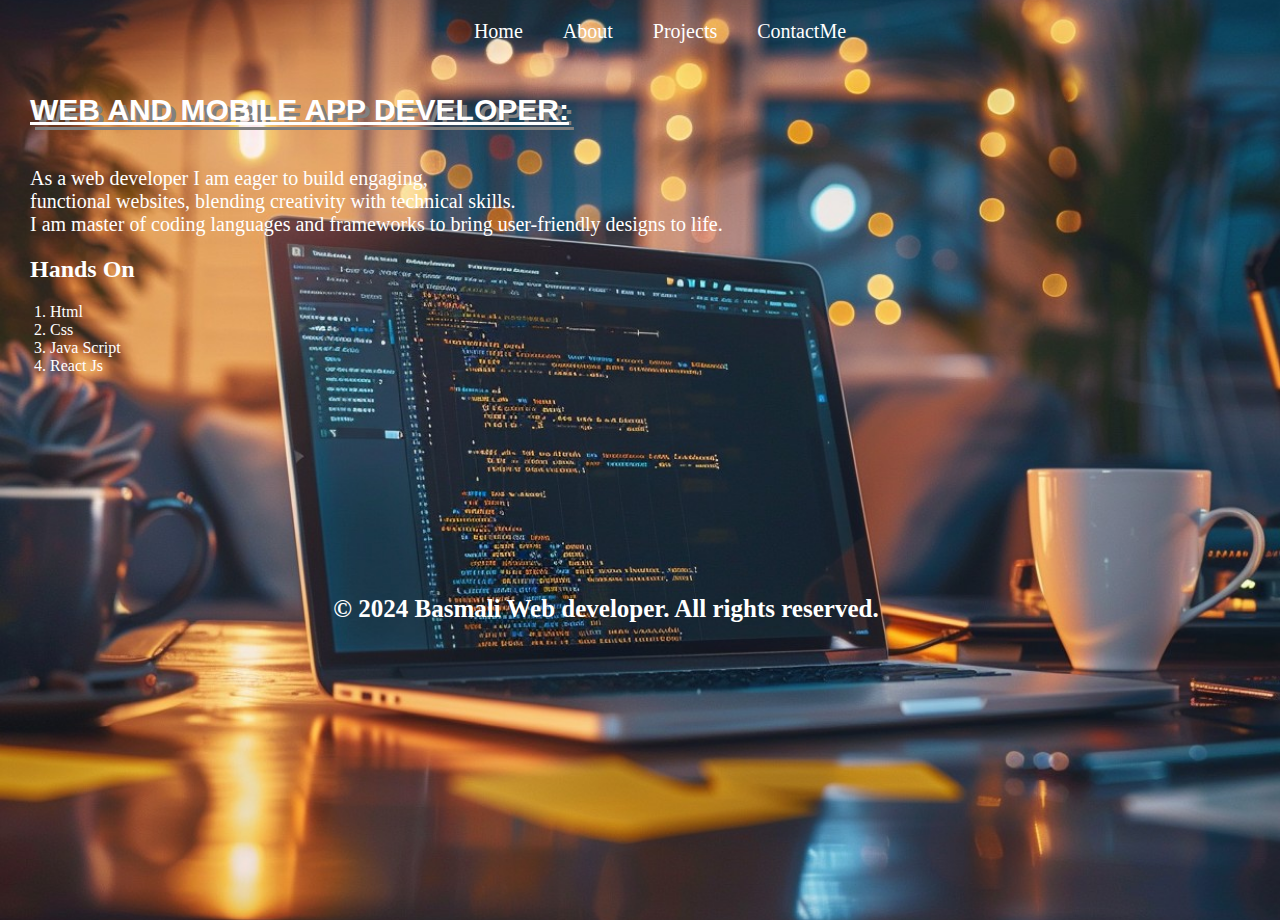
<file: index.html>
<!DOCTYPE html>
<html lang="en">

<head>
    <meta charset="UTF-8">
    <meta name="viewport" content="width=device-width, initial-scale=1.0">
    <title>Basim</title>
    <link rel="stylesheet" href="styel.css">
</head>

<body>
    <div class="container">
        <div class="nav">
            <ul>
                <li><a href="">Home</a></li>
                <li><a href="About.html" target="_blank">About</a></li>
                <li><a href="project.html">Projects </a></li>
                <li><a href="ContactMe.html" target="_blank">ContactMe</a></li>
            </ul>
        </div>

    </div>

    <div class="left">
        <h1>WEB AND MOBILE APP DEVELOPER:</h1>
        <p>As a web developer I am eager to build engaging, <br>functional websites, blending creativity with technical
            skills. <br>I am master of coding languages and frameworks to bring user-friendly designs to life.
        </p>
        <h2>hands on</h2>
        <ol>
            <li>html</li>
            <li>css</li>
            <li>java script</li>
            <li>react js</li>
        </ol>
    <footer>
        <p>&copy; 2024 Basmali Web developer. All rights reserved.</p>
    </footer>
</div>
</body>

</html>
</file>
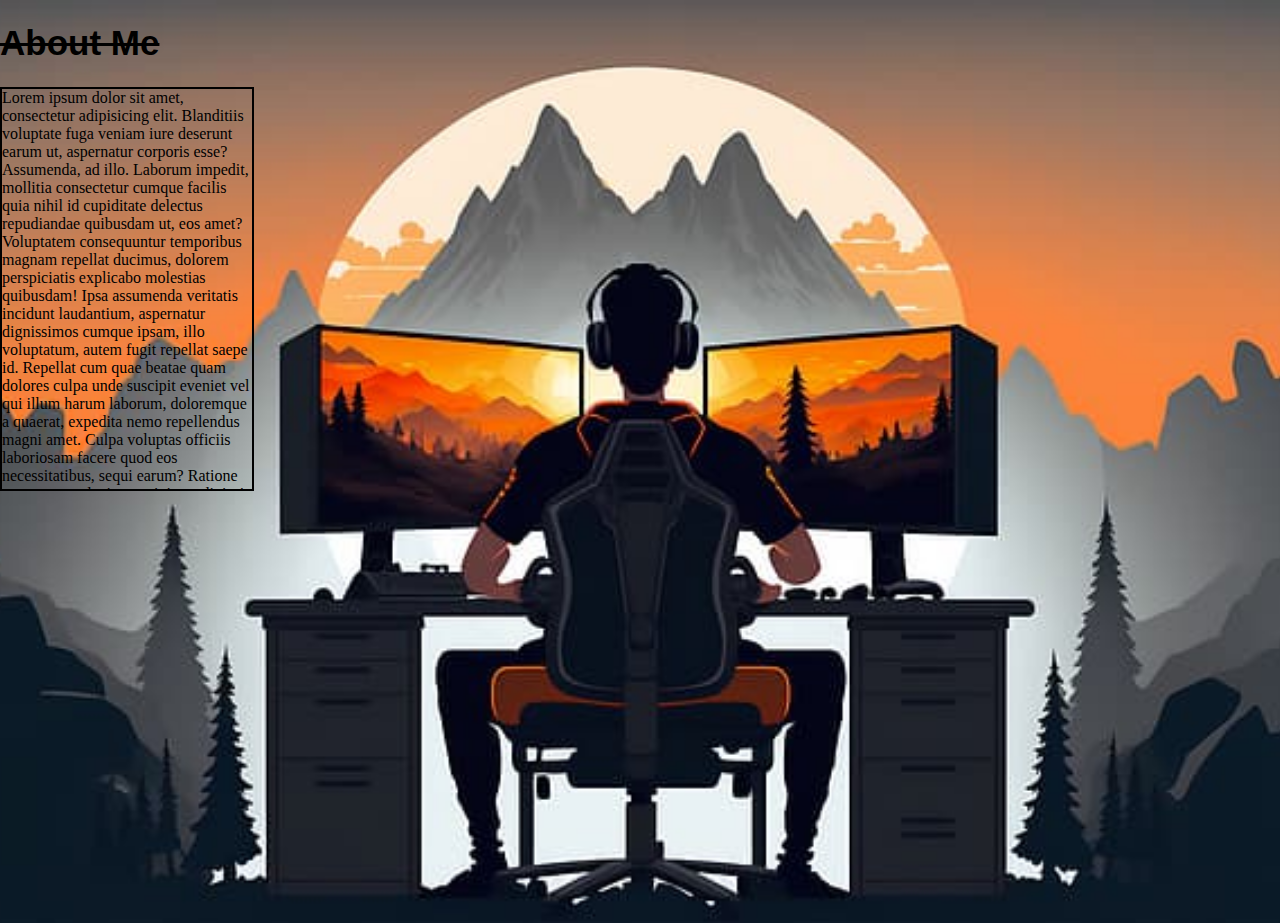
<file: About.html>
<!DOCTYPE html>
<html lang="en">
<head>
    <meta charset="UTF-8">
    <meta name="viewport" content="width=device-width, initial-scale=1.0">
    <title>About</title>
    <style>
        body{
            background-image:url("abt.jpg");
            background-repeat: no-repeat;
            background-position: center;
            background-size: cover;
            height: 100vh;
            margin: 0;
        }
        .container .left{
        width: 40vw;
        height: 50vh;
}
.container .left h1{
    text-transform: capitalize;
    text-decoration:line-through;
    font-size: 35px;
    font-family: 'Segoe UI', Tahoma, Geneva, Verdana, sans-serif;
}
.left p{
    border: 2px solid black;
    max-width: 250px;
    max-height: 400px;
    overflow-x: scroll;
    overflow-y: auto;
}.left p{
    border: 2px solid black;
    width: 550px;
    max-height: 400px;
    overflow-x: scroll;
}
    </style>
</head>
<body>
    <div class="container">
        <div class="left">
            <h1>about me</h1>
            <p>Lorem ipsum dolor sit amet, consectetur adipisicing elit. Blanditiis voluptate fuga veniam iure deserunt earum ut, aspernatur corporis esse? Assumenda, ad illo. Laborum impedit, mollitia consectetur cumque facilis quia nihil id cupiditate delectus repudiandae quibusdam ut, eos amet? Voluptatem consequuntur temporibus magnam repellat ducimus, dolorem perspiciatis explicabo molestias quibusdam! Ipsa assumenda veritatis incidunt laudantium, aspernatur dignissimos cumque ipsam, illo voluptatum, autem fugit repellat saepe id. Repellat cum quae beatae quam dolores culpa unde suscipit eveniet vel qui illum harum laborum, doloremque a quaerat, expedita nemo repellendus magni amet. Culpa voluptas officiis laboriosam facere quod eos necessitatibus, sequi earum? Ratione consequatur ducimus minima adipisci magni recusandae blanditiis illo quod in! Soluta incidunt nemo sed sint esse velit, voluptatibus dolore sunt consequuntur error reprehenderit asperiores dolores tempora autem numquam praesentium quia sapiente eveniet! Numquam magni, rerum exercitationem et non rem delectus recusandae qui temporibus provident voluptatem inventore quisquam fuga atque facilis, debitis ad id. Maxime aliquid consectetur iste cumque quod quibusdam illo dolores modi odit? Nesciunt expedita laborum, minus dolorum ad quam impedit magni tenetur voluptas in, veritatis dolore, provident dolorem id animi eos! Quibusdam molestiae odio eaque ullam minima aliquam tempore, iure officiis eius exercitationem possimus, quasi fugit. Veniam nesciunt quibusdam consequuntur dolore incidunt iste eos. Deleniti ut aperiam distinctio sunt placeat? Deleniti impedit ab dolores, sapiente officiis nesciunt corporis libero earum minus quibusdam distinctio voluptatibus, id sunt! Sed asperiores reprehenderit, modi repudiandae assumenda similique qui ex, tenetur numquam debitis facilis non necessitatibus natus saepe fugit doloremque quas possimus autem maxime? Molestiae laudantium officia ducimus cumque eum ut reprehenderit totam quam sit. Placeat quam quibusdam consequatur optio, quaerat dignissimos dolore porro omnis. Pariatur, unde! Voluptatum explicabo et dignissimos officiis, laborum quam eum temporibus culpa enim non ex repudiandae nesciunt harum, adipisci quia hic consectetur corporis? Labore quam autem ipsam laudantium esse rem tempora maiores enim, similique minus sapiente doloremque, nobis, sunt deleniti iure architecto iste ut quibusdam corrupti id culpa recusandae. Quae maxime cupiditate, sed eveniet modi commodi ipsum veritatis rerum quia? Quasi, labore iusto laboriosam, id error quia, inventore qui sunt sint numquam dolorum ipsam recusandae! Voluptas reprehenderit quibusdam itaque quisquam eius nostrum voluptate quasi vel, voluptatum dolores necessitatibus aliquam. Tempora fugit impedit vel debitis eaque tenetur. Eligendi accusantium fugit perspiciatis sequi quam ratione veritatis voluptatem voluptas nostrum eaque, excepturi dolore commodi ducimus sed, aspernatur repudiandae sapiente quo. Facere repellendus ipsum itaque? Maxime illum dolore ducimus nulla exercitationem enim excepturi tempora porro adipisci doloribus, quaerat ab ipsum, quidem, temporibus cupiditate officiis labore hic id sint perspiciatis. Nam eos consequuntur impedit corporis consequatur vel delectus ipsam sed earum hic aperiam, repudiandae vero, corrupti architecto esse adipisci. Officia nemo libero eligendi natus. Esse iure fuga consequatur sequi quo, quod sint quas perferendis dolorum dolore reiciendis. Cumque minima repellendus quaerat, quibusdam aspernatur nihil rerum sequi iste accusamus, facere ratione veritatis odit enim quas possimus architecto! Magni quo modi praesentium voluptates maxime, saepe voluptatum esse totam, soluta possimus culpa ullam labore quos voluptatem odio repellendus ex minus. Beatae doloribus mollitia unde dolore. Illo, saepe.</p>
        </div>
        <div class="right">

        </div>
    </div>
    
</body>
</html>
</file>
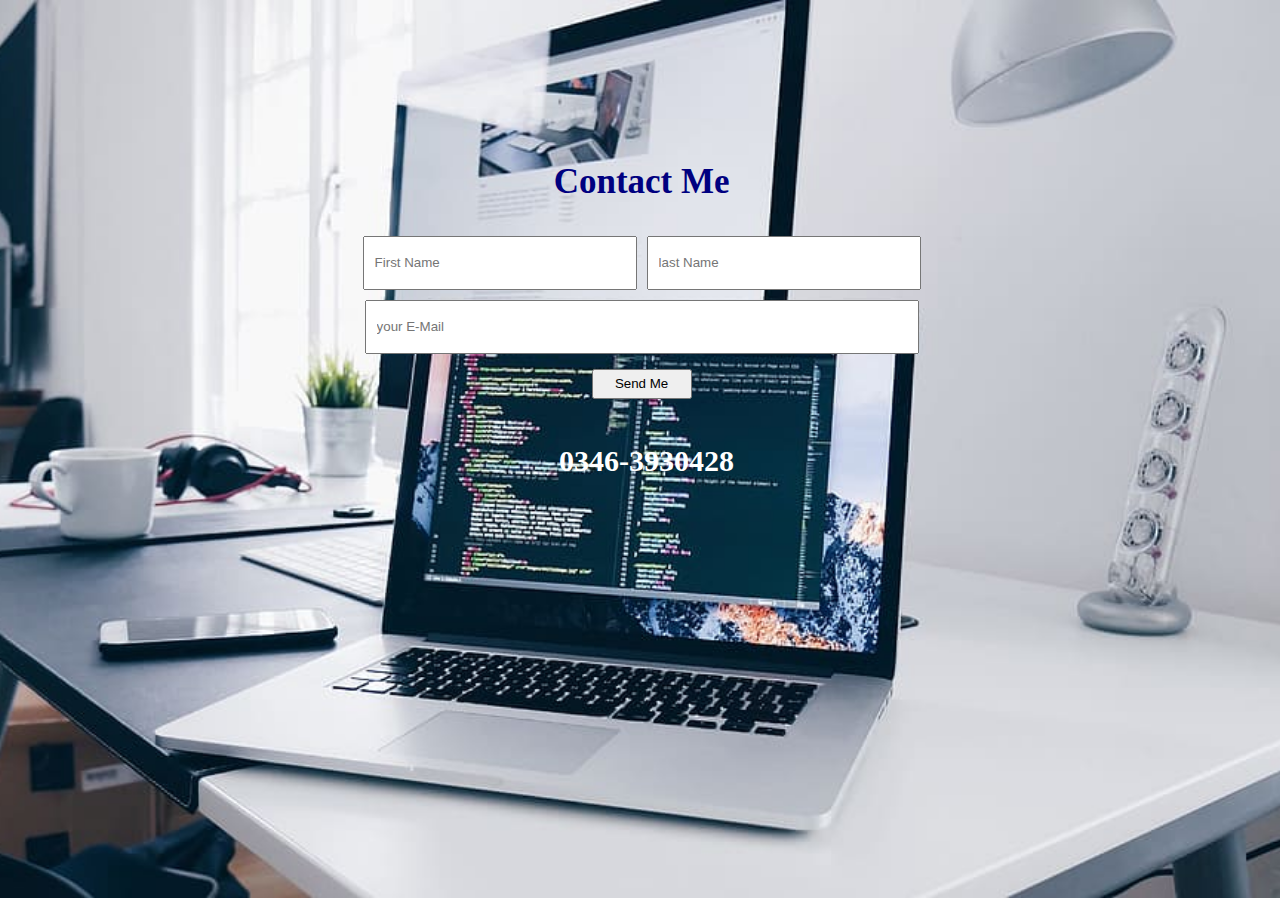
<file: ContactMe.html>
<!DOCTYPE html>
<html lang="en">

<head>
    <meta charset="UTF-8">
    <meta name="viewport" content="width=device-width, initial-scale=1.0">
    <title>ContactMe</title>
    <link rel="stylesheet" href="https://cdnjs.cloudflare.com/ajax/libs/font-awesome/6.6.0/css/all.min.css" integrity="sha512-Kc323vGBEqzTmouAECnVceyQqyqdsSiqLQISBL29aUW4U/M7pSPA/gEUZQqv1cwx4OnYxTxve5UMg5GT6L4JJg==" crossorigin="anonymous" referrerpolicy="no-referrer" />
    <style>
        body {
            background-image: url("cnta.jpg");
            background-position: center;
            background-repeat: no-repeat;
            background-size: cover;
            color: navy;
        }

        .main {
            width: 99vw;
            height: 98vh;
            display: flex;
            justify-content: center;
            align-items: center;
        }

        .container {
            /* border: 2px solid black; */
            width: 50vw;
            height: 60vh;
            justify-content: center;
            text-align: center;
            background-position: center;
            background-size: cover;
            margin-bottom: 80px;

        }

        .container input {
            width: 250px;
            height: 30px;
            padding: 10px;
        }

        .container h1 {

            font-weight: bolder;
            font-size: 35px;
        }

        .inputfield {
            display: flex;
            justify-content: center;
            padding: 10px;
            gap: 10px;
        }

        #email {
            width: 530px;
            height: 30px;

        }

        .container button {
            margin: 15px;
            width: 100px;
            height: 30px;
        }

        .bottom {

            width: 50vw;
            height: 65px;
        }

        .container p {
            font-size: 30px;
            font-weight: bolder;
        }
        .login{
            display: flex;
            justify-content: center;
            gap: 10px;
        }
        .container .login i{
            color: rgb(10, 255, 10);
            font-size: 80px;
        }
        .login p{
            color: white;
        }
    </style>
</head>

<body>
    <div class="main">
        <div class="container">
            <h1> Contact Me</h1>
            <div class="inputfield">
                <input type="text" placeholder="First Name">
                <input type="text" placeholder="last Name">
            </div>
            <input type="email" placeholder="your E-Mail" id="email"><br>
            <button>Send Me</button>
            <div class="login"><i class="fa-brands fa-square-whatsapp"></i>
            <p>0346-3930428</p></div>
        </div>
    </div>

</body>

</html>
</file>
<file: styel.css>
body{
background-image:url("pics\ \(2\).jpeg");
background-size:cover;
background-position: center;
background-repeat: no-repeat;
height: 100vh;
margin: 0px;
color: white;

}
.nav ul{
    display: flex;
    gap: 40px;
    font-size: 20px ;
    justify-content: center;
    align-items: center;
}
.nav ul li{
    list-style-type: none;
    text-transform: capitalize;
     
}
.nav ul li a{
    color: white;
    text-decoration: none;
    

}
.nav ul li a:hover{
    color:gold;

}
.left{
    margin: 30px;
}
.left h1{   
    font-size: 30px;
    text-decoration: underline;
    font-family: 'Lucida Sans', 'Lucida Sans Regular', 'Lucida Grande', 'Lucida Sans Unicode', Geneva, Verdana, sans-serif;
    text-shadow: 5px 5px gray;
    padding-top: 20px;
    color: white;
} 
.left p{
    padding-top: 20px;
    font-size: 20px;
}
.left h2{
    text-transform: capitalize;
} 
.left ol li{
    margin-left:-20px ;
    text-transform: capitalize;
}

.left footer p{

    height: 30px;
    width: 90vw;
    text-align: center;
    margin-top: 200px;
    color:white;
    font-weight: bolder;
    font-size: 25px;
}
</file>
